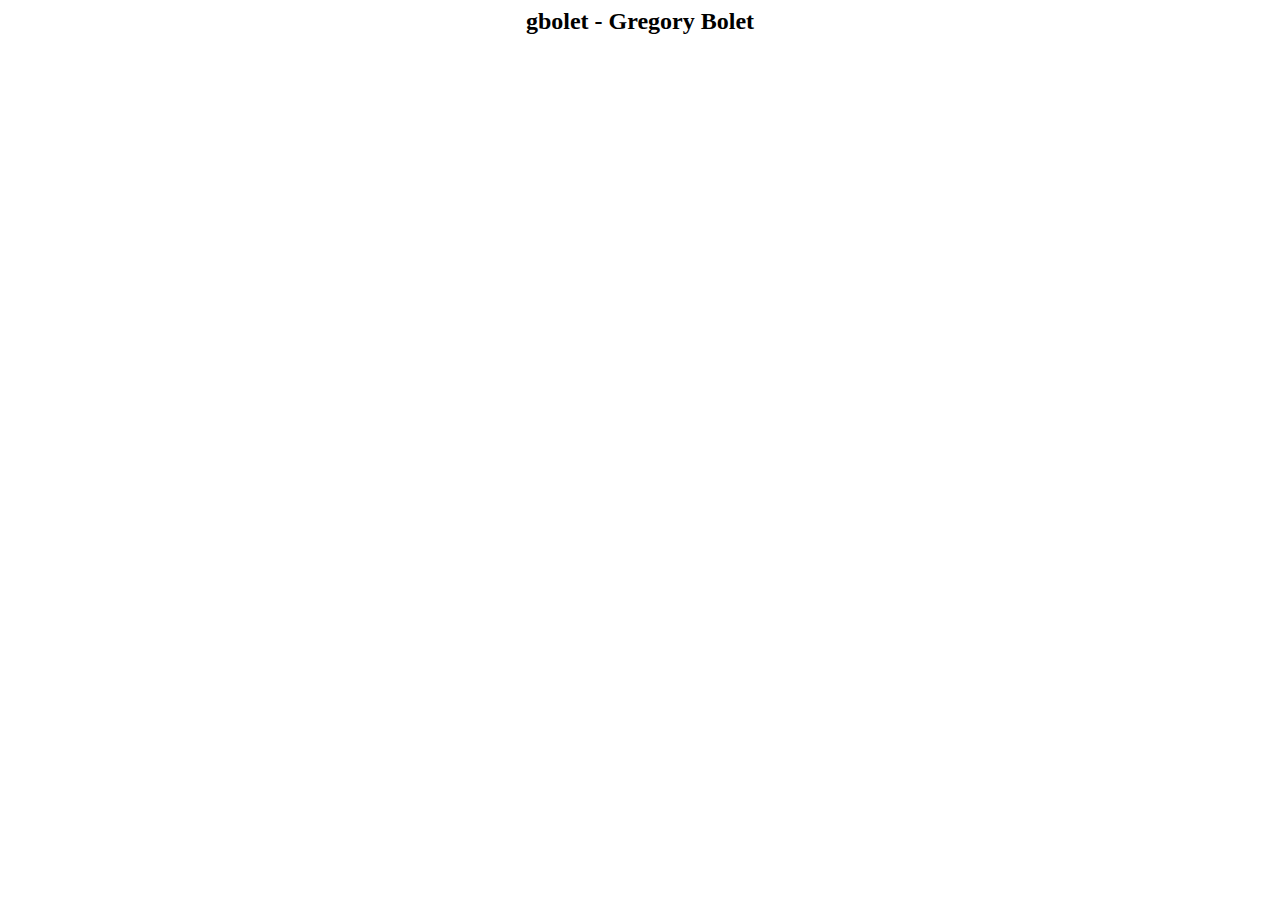
<file: HEADER.html>
<!-- This file is parsed by Intranet, please leave the following comment lines unaltered -->
<!-- Id: gbolet -->
<!-- Title: Gregory Bolet -->
<HTML>
  <HEAD>
    <TITLE>
      gbolet
    </TITLE>
  </HEAD>
  <BODY>
    <CENTER>
      <H2>
        gbolet - Gregory Bolet
      </H2>
    </CENTER>
  </BODY>
</HTML>
</file>
